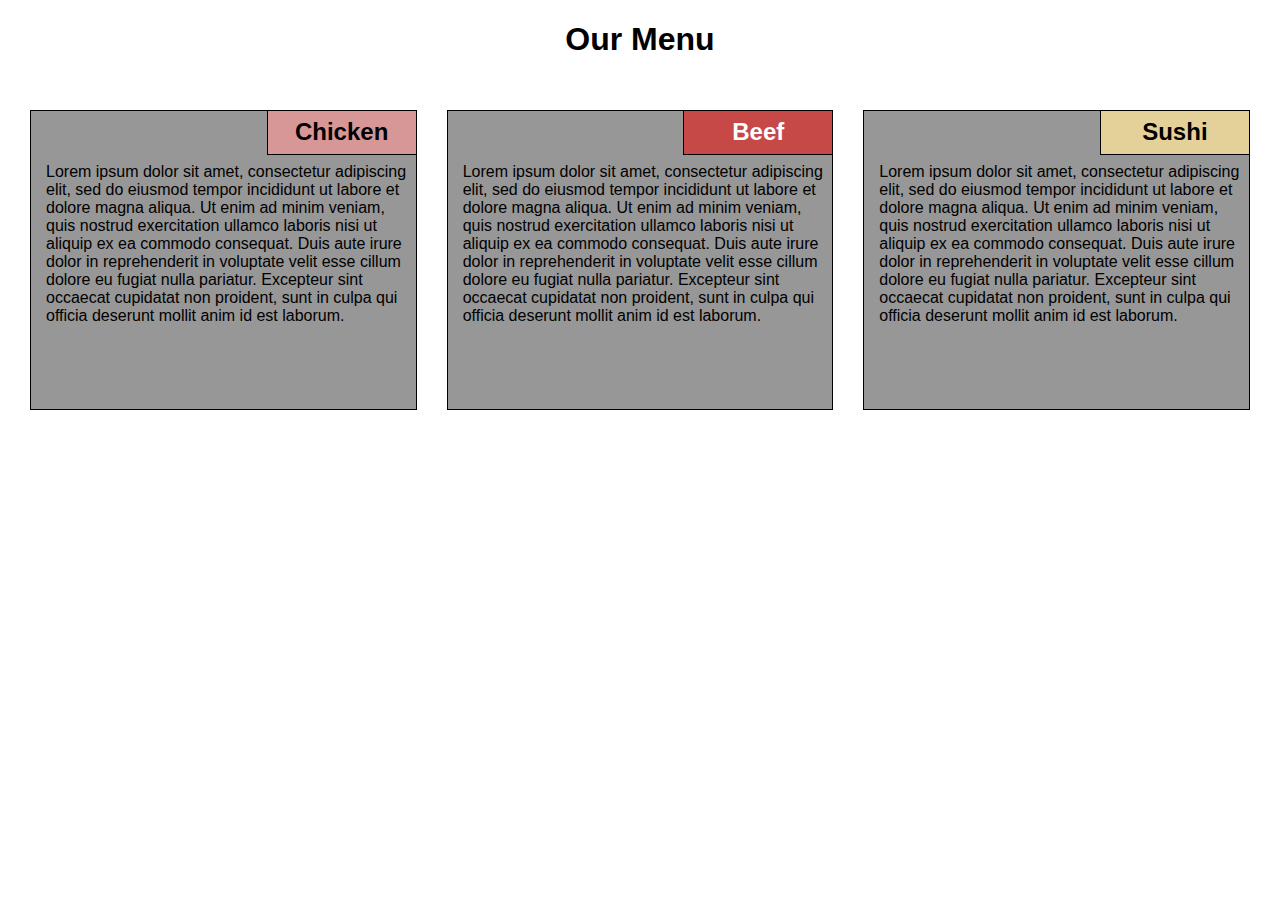
<file: module2/index.html>
<!DOCTYPE html>
<html>
<head>
<title>Module 2 solution</title>
<meta charset="utf-8">
<meta name="viewport" content="width=device-width, initial-scale=1">
<link rel="stylesheet" href="css/styles.css">
</head>
<body>
<h1>Our Menu</h1>
<div class="menu">
  <section class="item-container" id="item1">
    <div class="item">
	  <div class="item-label">Chicken</div>
	  <p>Lorem ipsum dolor sit amet, consectetur adipiscing elit, sed do eiusmod tempor incididunt ut labore et dolore magna aliqua. Ut enim ad minim veniam, quis nostrud exercitation ullamco laboris nisi ut aliquip ex ea commodo consequat. Duis aute irure dolor in reprehenderit in voluptate velit esse cillum dolore eu fugiat nulla pariatur. Excepteur sint occaecat cupidatat non proident, sunt in culpa qui officia deserunt mollit anim id est laborum.</p>
    </div>
  </section>
  <section class="item-container" id="item2">
    <div class="item">
	  <div class="item-label">Beef</div>
	  <p>Lorem ipsum dolor sit amet, consectetur adipiscing elit, sed do eiusmod tempor incididunt ut labore et dolore magna aliqua. Ut enim ad minim veniam, quis nostrud exercitation ullamco laboris nisi ut aliquip ex ea commodo consequat. Duis aute irure dolor in reprehenderit in voluptate velit esse cillum dolore eu fugiat nulla pariatur. Excepteur sint occaecat cupidatat non proident, sunt in culpa qui officia deserunt mollit anim id est laborum.</p>
    </div>
  </section>
  <section class="item-container" id="item3">
    <div class="item">
	  <div class="item-label">Sushi</div>
	  <p>Lorem ipsum dolor sit amet, consectetur adipiscing elit, sed do eiusmod tempor incididunt ut labore et dolore magna aliqua. Ut enim ad minim veniam, quis nostrud exercitation ullamco laboris nisi ut aliquip ex ea commodo consequat. Duis aute irure dolor in reprehenderit in voluptate velit esse cillum dolore eu fugiat nulla pariatur. Excepteur sint occaecat cupidatat non proident, sunt in culpa qui officia deserunt mollit anim id est laborum.</p>
    </div>
  </section>
</div>
</body>
</html>
</file>
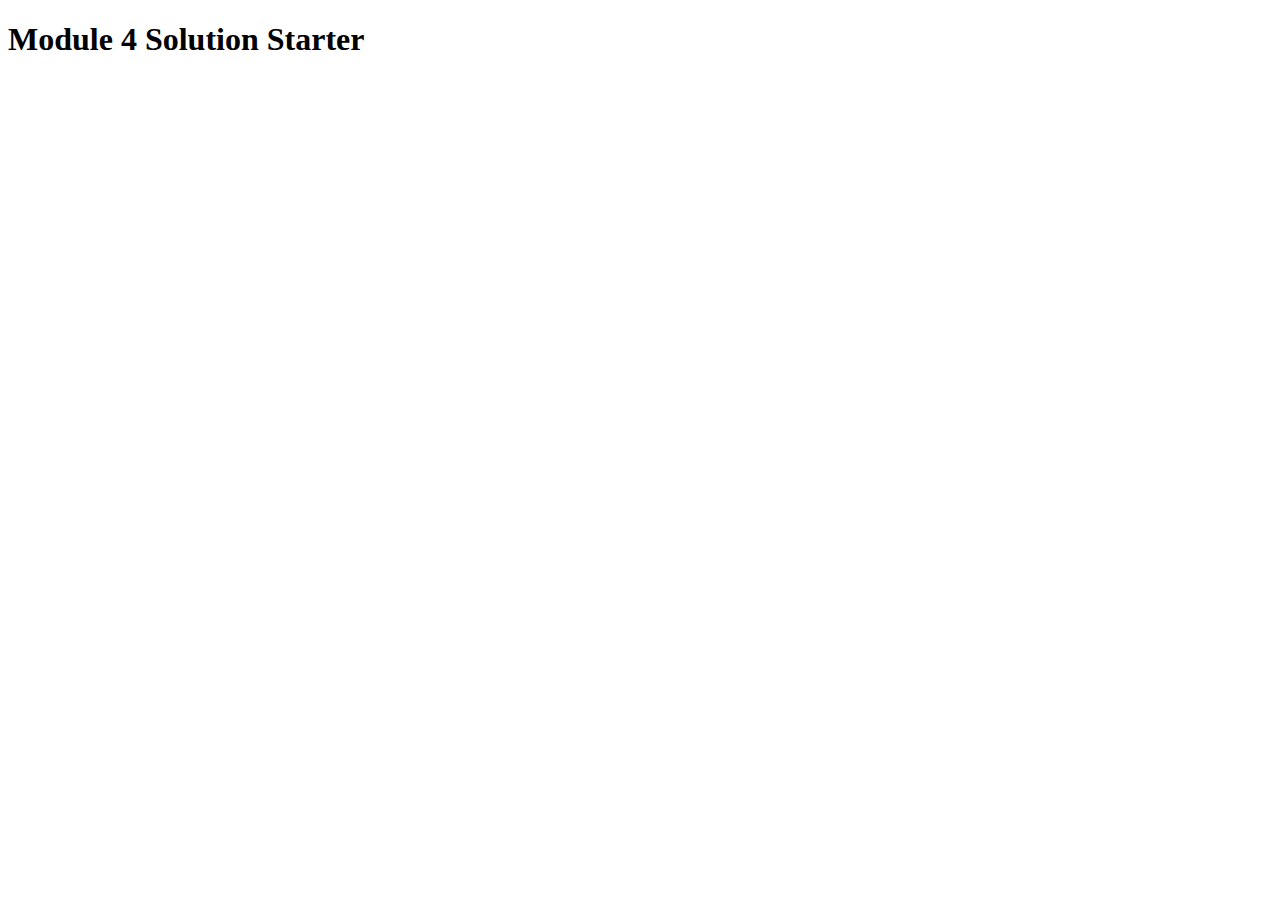
<file: module4/index.html>
<!DOCTYPE html>
<html>
<head>
  <meta charset="utf-8">
  <title>Module 4 Solution Starter</title>
  <script>
    var names = []; // DO NOT REMOVE
  </script>
  <script src="SpeakHello.js"></script>
  <script src="SpeakGoodBye.js"></script>
  <script src="script.js"></script>
</head>
<body>
  <h1>Module 4 Solution Starter</h1>
</body>
</html>
</file>
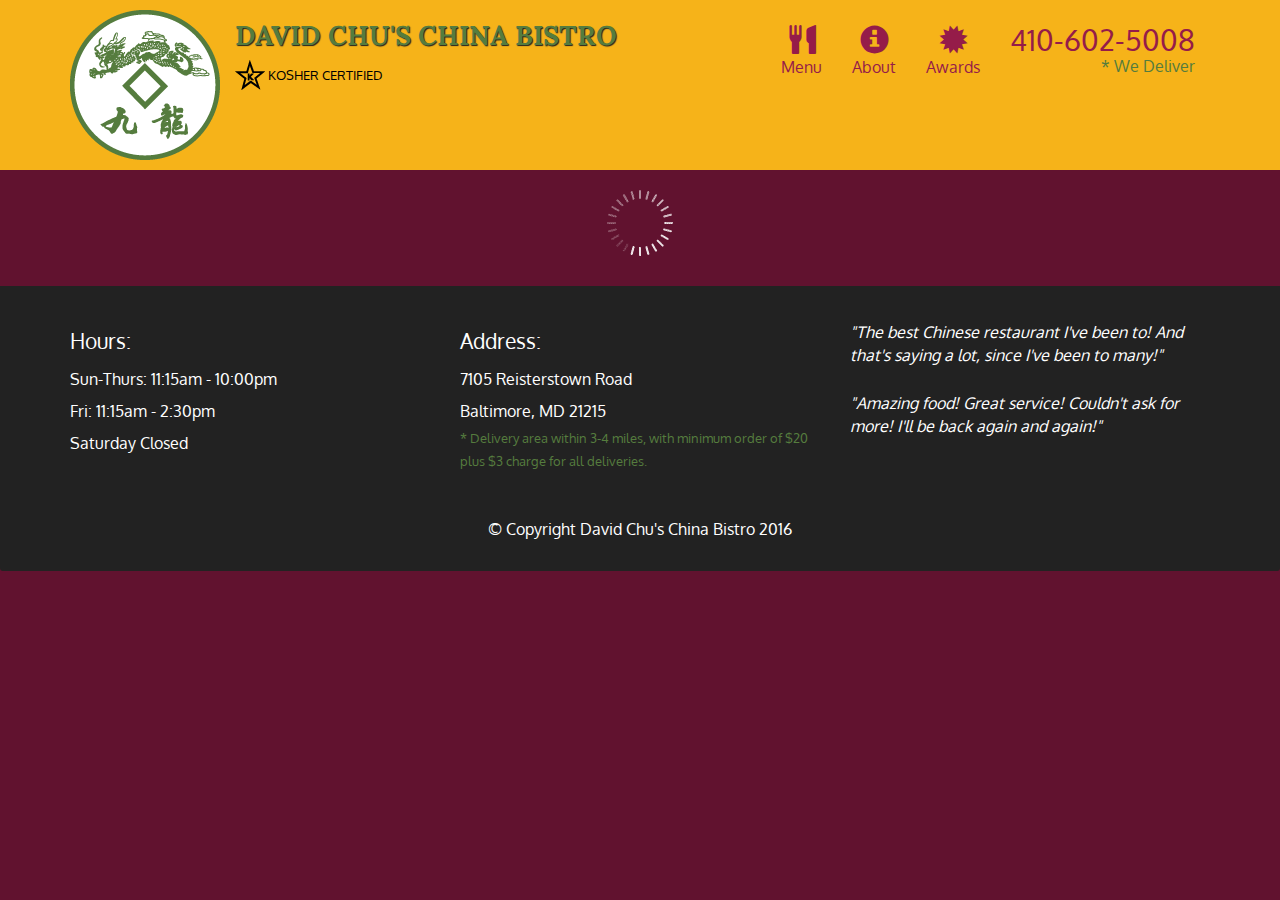
<file: module5/index.html>
<!doctype html>
<html lang="en">
  <head>
    <meta charset="utf-8">
    <meta http-equiv="X-UA-Compatible" content="IE=edge">
    <meta name="viewport" content="width=device-width, initial-scale=1">
    <title>David Chu's China Bistro</title>
    <link rel="stylesheet" href="css/bootstrap.min.css">
    <link rel="stylesheet" href="css/styles.css">
    <link href='https://fonts.googleapis.com/css?family=Oxygen:400,300,700' rel='stylesheet' type='text/css'>
    <link href='https://fonts.googleapis.com/css?family=Lora' rel='stylesheet' type='text/css'>
  </head>
<body>
  <header>
    <nav id="header-nav" class="navbar navbar-default">
      <div class="container">
        <div class="navbar-header">
          <a href="index.html" class="pull-left visible-md visible-lg">
            <div id="logo-img" alt="Logo image"></div>
          </a>

          <div class="navbar-brand">
            <a href="index.html"><h1>David Chu's China Bistro</h1></a>
            <p>
              <img src="images/star-k-logo.png" alt="Kosher certification">
              <span>Kosher Certified</span>
            </p>
          </div>

          <button id="navbarToggle" type="button" class="navbar-toggle collapsed" data-toggle="collapse" data-target="#collapsable-nav" aria-expanded="false">
            <span class="sr-only">Toggle navigation</span>
            <span class="icon-bar"></span>
            <span class="icon-bar"></span>
            <span class="icon-bar"></span>
          </button>
        </div>
        
        <div id="collapsable-nav" class="collapse navbar-collapse">
           <ul id="nav-list" class="nav navbar-nav navbar-right">
            <li id="navHomeButton" class="visible-xs active">
              <a href="index.html">
                <span class="glyphicon glyphicon-home"></span> Home</a>
            </li>
            <li id="navMenuButton">
              <a href="#" onclick="$dc.loadMenuCategories();">
                <span class="glyphicon glyphicon-cutlery"></span><br class="hidden-xs"> Menu</a>
            </li>
            <li>
              <a href="#">
                <span class="glyphicon glyphicon-info-sign"></span><br class="hidden-xs"> About</a>
            </li>
            <li>
              <a href="#">
                <span class="glyphicon glyphicon-certificate"></span><br class="hidden-xs"> Awards</a>
            </li>
            <li id="phone" class="hidden-xs">
              <a href="tel:410-602-5008">
                <span>410-602-5008</span></a><div>* We Deliver</div>
            </li>
          </ul><!-- #nav-list -->
        </div><!-- .collapse .navbar-collapse -->
      </div><!-- .container -->
    </nav><!-- #header-nav -->
  </header>

  <div id="call-btn" class="visible-xs">
    <a class="btn" href="tel:410-602-5008">
    <span class="glyphicon glyphicon-earphone"></span>
    410-602-5008
    </a>
  </div>
  <div id="xs-deliver" class="text-center visible-xs">* We Deliver</div>

  <div id="main-content" class="container"></div>

  <footer class="panel-footer">
    <div class="container">
      <div class="row">
        <section id="hours" class="col-sm-4">
          <span>Hours:</span><br>
          Sun-Thurs: 11:15am - 10:00pm<br>
          Fri: 11:15am - 2:30pm<br>
          Saturday Closed
          <hr class="visible-xs">
        </section>
        <section id="address" class="col-sm-4">
          <span>Address:</span><br>
          7105 Reisterstown Road<br>
          Baltimore, MD 21215
          <p>* Delivery area within 3-4 miles, with minimum order of $20 plus $3 charge for all deliveries.</p>
          <hr class="visible-xs">
        </section>
        <section id="testimonials" class="col-sm-4">
          <p>"The best Chinese restaurant I've been to! And that's saying a lot, since I've been to many!"</p>
          <p>"Amazing food! Great service! Couldn't ask for more! I'll be back again and again!"</p>
        </section>
      </div>
      <div class="text-center">&copy; Copyright David Chu's China Bistro 2016</div>
    </div>
  </footer>

  <!-- jQuery (Bootstrap JS plugins depend on it) -->
  <script src="js/jquery-2.1.4.min.js"></script>
  <script src="js/bootstrap.min.js"></script>
  <script src="js/ajax-utils.js"></script>
  <script src="js/script.js"></script>
</body>
</html>
</file>
<file: module2/css/styles.css>
* {
  box-sizing: border-box;
}

body {
  margin: 0px;
  color: black;
  font-family: "Comic Sans MS", Helvetica, sans-serif;
  font-size: 16px;
}

h1 {
  text-align: center;
  font-size: 32px;
}

.menu {
  display: flex;
  flex-wrap: wrap;
  padding: 15px;
  width: 100%;
}

.item-container {
  width: 100%;
}

.item {
  border: 1px solid black;
  background-color: #979797;
  height: 300px;
  margin: 15px;
  position: relative;
  overflow: hidden;
}

.item > p {
  margin: 52px 7px 7px 15px;
}

.item-label {
  width: 150px;
  height: 45px;
  display: flex;
  flex-direction: column;
  justify-content: center;
  text-align: center;
  font-weight: bold;
  font-size: 24px;
  border: 1px solid black;
  position: absolute;
  top: -1px;
  right: -1px;
}

#item1 .item-label {
  background-color: #D89797;
}

#item2 .item-label {
  background-color: #C74947;
  color: white;
}

#item3 .item-label {
  background-color: #E4D19A;
}

@media (min-width: 768px) and (max-width: 991px) {
  #item1 {
    width: 50%;
  }
  #item2 {
    width: 50%;
  }
}

@media (min-width: 992px) {
  .item-container {
    width: 33.33%
  }
}
</file>
<file: module5/css/styles.css>
body {
  font-size: 16px;
  color: #fff;
  background-color: #61122f;
  font-family: 'Oxygen', sans-serif;
}

/** HEADER **/
#header-nav {
  background-color: #f6b319;
  border-radius: 0;
  border: 0;
}

#logo-img {
  background: url('../images/restaurant-logo_large.png') no-repeat;
  width: 150px;
  height: 150px;
  margin: 10px 15px 10px 0;
}

.navbar-brand {
  padding-top: 25px;
}
.navbar-brand h1 { /* Restaurant name */
  font-family: 'Lora', serif;
  color: #557c3e;
  font-size: 1.5em;
  text-transform: uppercase;
  font-weight: bold;
  text-shadow: 1px 1px 1px #222;
  margin-top: 0;
  margin-bottom: 0;
  line-height: .75;
}
.navbar-brand a:hover, .navbar-brand a:focus {
  text-decoration: none;
}
.navbar-brand p { /* Kosher cert */
  color: #000;
  text-transform: uppercase;
  font-size: .7em;
  margin-top: 15px;
}
.navbar-brand p span { /* Star-K */
  vertical-align: middle;
}

#nav-list {
  margin-top: 10px;
}
#nav-list a {
  color: #951C49;
  text-align: center;
}
#nav-list a:hover {
  background: #E7E7E7;
}
#nav-list a span {
  font-size: 1.8em;
}

#phone {
  margin-top: 5px;
}
#phone a { /* Phone number */
  text-align: right;
  padding-bottom: 0;
}
#phone div { /* We Deliver */
  color: #557c3e;
  text-align: right;
  padding-right: 15px;
}

.navbar-header button.navbar-toggle, .navbar-header .icon-bar {
  border: 1px solid #61122f;
}
.navbar-header button.navbar-toggle {
  clear: both;
  margin-top: -30px;
}
/* END HEADER */

/* FOOTER */
.panel-footer {
  margin-top: 30px;
  padding-top: 35px;
  padding-bottom: 30px;
  background-color: #222;
  border-top: 0;
}
.panel-footer div.row {
  margin-bottom: 35px;
}
#hours, #address {
  line-height: 2;
}
#hours > span, #address > span {
  font-size: 1.3em;
}
#address p {
  color: #557c3e;
  font-size: .8em;
  line-height: 1.8;
}
#testimonials {
  font-style: italic;
}
#testimonials p:nth-child(2) {
  margin-top: 25px;
}
/* END FOOTER */



/* HOME PAGE */
.container .jumbotron {
  box-shadow: 0 0 50px #3F0C1F;
  border: 2px solid #3F0C1F;
}

#menu-tile, #specials-tile, #map-tile {
  height: 250px;
  width: 100%;
  margin-bottom: 15px;
  position: relative;
  border: 2px solid #3F0C1F;
  overflow: hidden;
}
#menu-tile:hover, #specials-tile:hover, #map-tile:hover {
  box-shadow: 0 1px 5px 1px #cccccc;
}
#menu-tile {
  background: url('../images/menu-tile.jpg') no-repeat;
  background-position: center;
}
#specials-tile {
  background: url('../images/specials-tile.jpg') no-repeat;
  background-position: center;
}
#menu-tile span, #specials-tile span, #map-tile span {
  position: absolute;
  bottom: 0;
  right: 0;
  width: 100%;
  text-align: center;
  font-size: 1.6em;
  text-transform: uppercase;
  background-color: #000;
  color: #fff;
  opacity: .8;
}
/* END HOME PAGE */

/* MENU CATEGORIES PAGE */
.category-tile { 
  position: relative;
  border: 2px solid #3F0C1F;
  overflow: hidden;
  width: 200px;
  height: 200px;
  margin: 0 auto 15px;
}
.category-tile span {
  position: absolute;
  bottom: 0;
  right: 0;
  width: 100%;
  text-align: center;
  font-size: 1.2em;
  text-transform: uppercase;
  background-color: #000;
  color: #fff;
  opacity: .8;
}
.category-tile:hover {
  box-shadow: 0 1px 5px 1px #cccccc;
}

#menu-categories-title + div {
  margin-bottom: 50px;
}
/* END MENU CATEGORIES PAGE */

/* SINGLE CATEGORY PAGE */
.menu-item-tile {
  margin-bottom: 25px;
}
.menu-item-tile hr {
  width: 80%;
}
.menu-item-tile .menu-item-price {
  font-size: 1.1em;
  text-align: right;
  margin-top: -15px;
  margin-right: -15px;
}
.menu-item-tile .menu-item-price span {
  font-size: .6em;
}
.menu-item-photo {
  position: relative;
  border: 2px solid #3F0C1F; 
  overflow: hidden;
  padding: 0;
  margin-right: -15px;
  margin-left: auto;
  margin-bottom: 20px;
  max-width: 250px;
}
.menu-item-photo div {
  position: absolute;
  bottom: 0;
  right: 0;
  width: 80px;
  background-color: #557c3e;
  text-align: center;
}
.menu-item-description {
  padding-right: 30px;
}
h3.menu-item-title {
  margin: 0 0 10px;
}
.menu-item-details {
  font-size: .9em;
  font-style: italic;
}
/* END SINGLE CATEGORY PAGE */


/********** Large devices only **********/
@media (min-width: 1200px) {
  .container .jumbotron {
    background: url('../images/jumbotron_1200.jpg') no-repeat;
    height: 675px;
  }
}

/********** Medium devices only **********/
@media (min-width: 992px) and (max-width: 1199px) {
  /* Header */
  #logo-img {
    background: url('../images/restaurant-logo_medium.png') no-repeat;
    width: 100px;
    height: 100px;
    margin: 5px 5px 5px 0;
  }
  /* End Header */

  /* Home Page */
  .container .jumbotron {
    background: url('../images/jumbotron_992.jpg') no-repeat;
    height: 558px;
  }
  /* End Home Page */
}

/********** Small devices only **********/
@media (min-width: 768px) and (max-width: 991px) {
  /* Home Page */
  .container .jumbotron {
    background: url('../images/jumbotron_768.jpg') no-repeat;
    height: 432px;
  }
  /* End Home Page */
}

/********** Extra small devices only **********/
@media (max-width: 767px) {
  /* Header */
  .navbar-brand {
    padding-top: 10px;
    height: 80px;
  }
  .navbar-brand h1 { /* Restaurant name */
    padding-top: 10px;
    font-size: 5vw; /* 1vw = 1% of viewport width */
  }
  .navbar-brand p { /* Kosher cert */
    font-size: .6em;
    margin-top: 12px;
  }
  .navbar-brand p img { /* Star-K */
    height: 20px;
  }

  #collapsable-nav a { /* Collapsed nav menu text */
    font-size: 1.2em;
  }
  #collapsable-nav a span { /* Collapsed nav menu glyph */
    font-size: 1em;
    margin-right: 5px;
  }

  #call-btn > a {
    font-size: 1.5em;
    display: block;
    margin: 0 20px;
    padding: 10px;
    border: 2px solid #fff;
    background-color: #f6b319;
    color: #951c49;
  }
  #xs-deliver {
    margin-top: 5px;
    font-size: .7em;
    letter-spacing: .1em;
    text-transform: uppercase;
  }
  /* End Header */

  /* Footer */
  .panel-footer section {
    margin-bottom: 30px;
    text-align: center;
  }
  .panel-footer section:nth-child(3) {
    margin-bottom: 0; /* margin already exists on the whole row */
  }
  .panel-footer section hr {
    width: 50%;
  }
  /* End Footer */

  /* Home Page */
  .container .jumbotron {
    margin-top: 30px;
    padding: 0;
  }
  #menu-tile, #specials-tile {
    width: 360px;
    margin: 0 auto 15px;
  }

  .menu-item-photo {
    margin-right: auto;
  }
  .menu-item-tile .menu-item-price {
    text-align: center;
  }
  .menu-item-description {
    text-align: center;;
  }
}


/********** Super extra small devices Only :-) (e.g., iPhone 4) **********/
@media (max-width: 479px) {
  /* Header */
  .navbar-brand h1 { /* Restaurant name */
    padding-top: 5px;
    font-size: 6vw;
  }
  /* End Header */
  
  /* Home page */
  #menu-tile, #specials-tile {
    width: 280px;
    margin: 0 auto 15px;
  }

  .col-xxs-12 {
    position: relative;
    min-height: 1px;
    padding-right: 15px;
    padding-left: 15px;
    float: left;
    width: 100%;
  }
}
</file>
